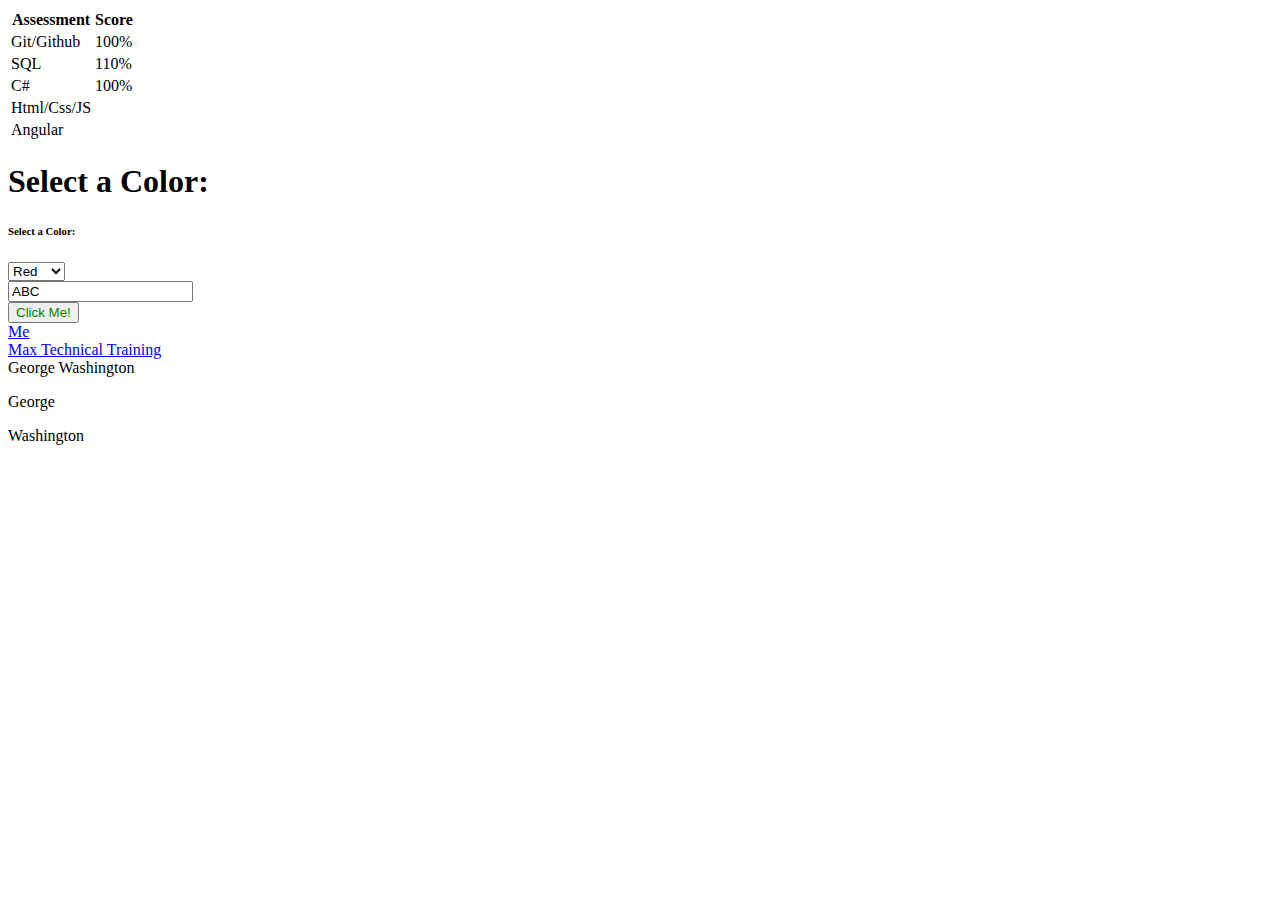
<file: index.html>
<!DOCTYPE html>
<html lang="en">
    <head>
        <title>Inline/Block</title>
    </head>

    <body>
        <div>           <!--This is the table attribute-->
            <table>
                <thead> <!-- Thead lets you style the head by group, by styling the thead-->

                    <tr>                <!--Tr = table row-->
                        <th>Assessment</th>     <!--Th = table header-->
                        <th>Score</th>           
                    </tr>
                </thead>
                <tbody> <!-- The same thing as thead, groups the body so it can be styled the same-->

                    <tr>
                        <td>Git/Github</td>     <!-- Td = table data-->
                        <td>100%</td>
                    </tr>
                    <tr>
                        <td>SQL</td>
                        <td>110%</td>
                    </tr>
                <tr>
                    <td>C#</td>
                    <td>100%</td>
                </tr>
                <tr>
                    <td>Html/Css/JS</td>
                    <td>&nbsp;</td>     <!--"non breaking space", allows you to stylize an empty space with a border. Makes the empty space get counted as a character-->
                </tr>
                <tr>
                    <td>Angular</td>
                    <td>&nbsp;</td>
                </tr>
            </tbody>            <!-- If you use Tfoot, it would come after t body-->
            </table>
        </div>
        <div>                       <!--This is the header formatting-->
            <h1>Select a Color:</h1>
            <h6>Select a Color:</h6>
            <select>                    <!--Makes the drop down menu and options-->
                <option value="r">Red</option>
                <option value="b">Blue</option>
                <option value="w">White</option>
            </select>
        </div>

        <div>
            <input type="text" value="ABC">
        </div>


        <div>
            <button style="color: green;" onclick="javascript:alert('I got Clicked!')">Click Me!</button>   <!--This is the button on the screen-->
        </div>


            <a href="me.html" target="_blank">Me</a><br>
            <a href="http://maxtrain.com" target="_blank">Max Technical Training</a>    <!-- The _blank means to open new tab when link is clicked. href is the url of the site you want to visit, and inbetween is what the user sees as the embedded link-->
        <div>

            <span>George</span>
            <span>Washington</span>
            <p>George</p>
            <p>Washington</p>

        </div>
    </body>



</html>
</file>
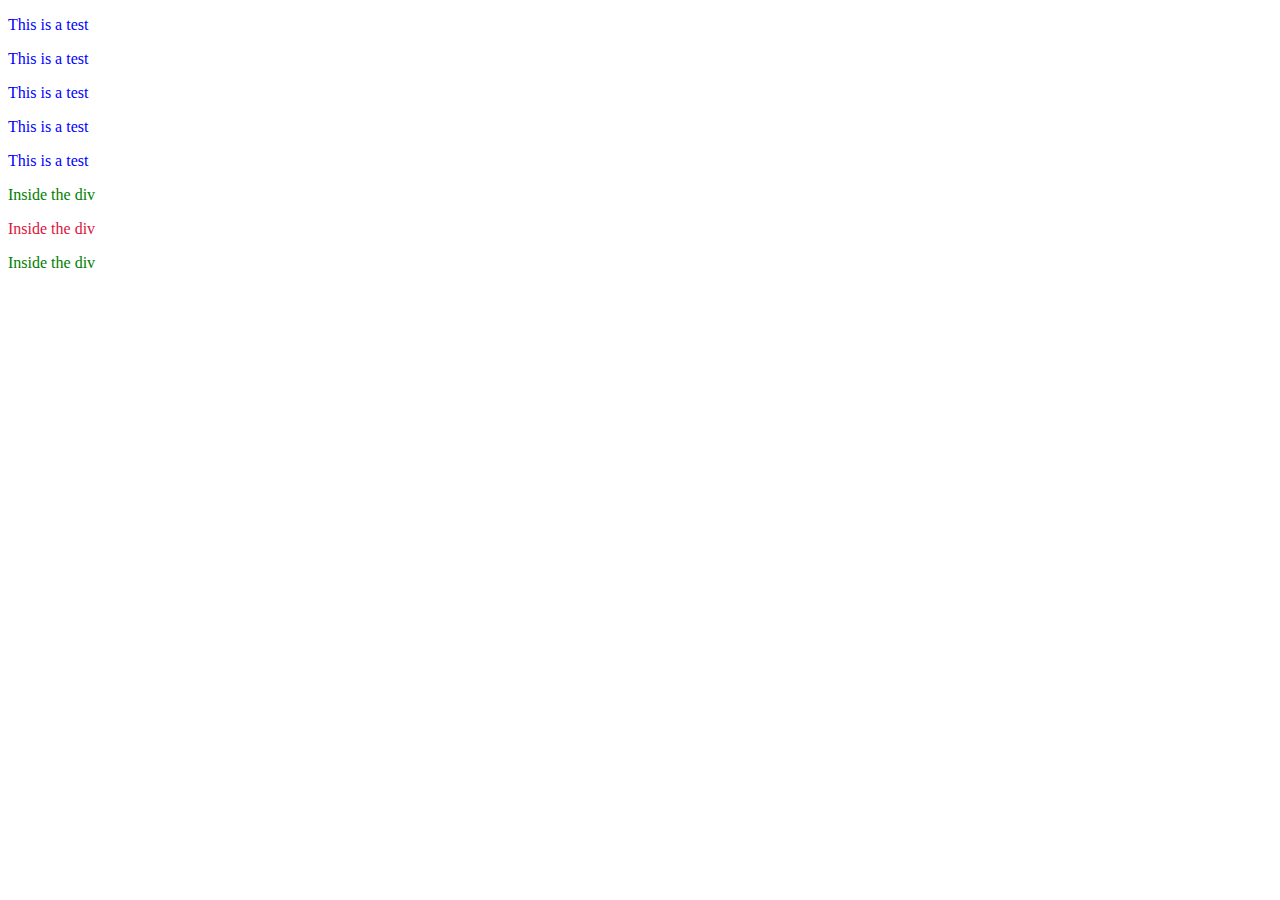
<file: cascade.html>
<!DOCTYPE html>
<html lang="en">
<head>
    <meta charset="UTF-8">
    <meta http-equiv="X-UA-Compatible" content="IE=edge">
    <meta name="viewport" content="width=device-width, initial-scale=1.0">
    <title>Cascade</title>
    <link href="css/cascade.css" rel="stylesheet">
</head>
<body>
    <p> This is a test</p>
    <p> This is a test</p>
    <p> This is a test</p>
    <p> This is a test</p>
    <p> This is a test</p>
    <div>
        <p>Inside the div</p>
        <p id="abc">Inside the div</p>
        <p>Inside the div</p>
    </div> 
</body>
</html>
</file>
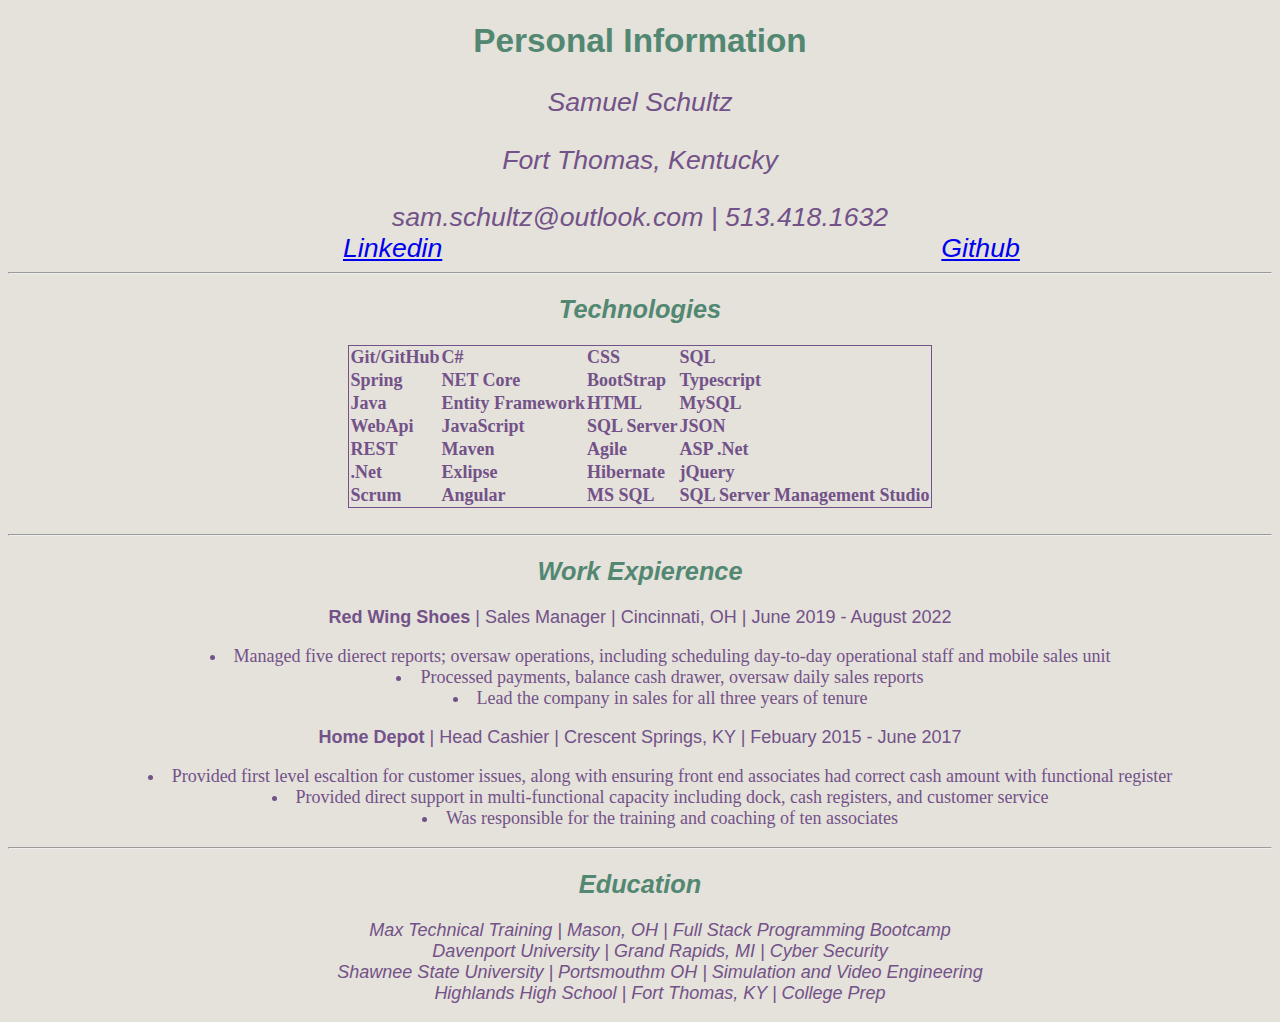
<file: cv.html>
<!DOCTYPE html>
<html lang="en">
    <head>
        <meta charset="UTF-8">
        <meta http-equiv="X-UA-Compatible" content="IE=edge">
        <meta name="viewport" content="width=device-width, initial-scale=1.0">
        <title>Samuel Schultz Resume</title>
        <link href="https://cdn.jsdelivr.net/npm/bootstrap@5.2.2/dist/css/bootstrap.min.css" rel="stylesheet" integrity="sha384-Zenh87qX5JnK2Jl0vWa8Ck2rdkQ2Bzep5IDxbcnCeuOxjzrPF/et3URy9Bv1WTRi" crossorigin="anonymous">
        <link rel="stylesheet" href="css/styleA.css">
        <script src="https://platform.linkedin.com/badges/js/profile.js" async defer type="text/javascript"></script>
    </head>

<body>   <!-- Personal Information -->
    <div>
        <b><h1 class="text-decoration-underline">Personal Information</h1></b>
        <p class="personal">Samuel Schultz</p>
        <p class="personal">Fort Thomas, Kentucky</p>
        <span class="personal">sam.schultz@outlook.com | 513.418.1632</span>
        <span class="personal2" style="position:relative ; right: 80px;"><a href="https://www.linkedin.com/in/samuel-schultz-217952126/" target="_blank">Linkedin</a></span>
        <span class="personal2"><a href="https://github.com/SamSchultz98" target="_blank">Github</a></span>
    </div>


    <hr>
   <!-- Technologies -->
    <div>
        <h2 class="text-decoration-underline">Technologies</h2>
       <table class="table table-striped mytable">
        <tbody>

            <tr>
                <td>Git/GitHub</td>
                <td>C#</td>
                <td>CSS</td>
                <td>SQL</td>
            </tr>
            <tr>
                <td>Spring</td>
                <td>NET Core</td>
                <td>BootStrap</td>
                <td>Typescript</td>
            </tr>
            <tr>
                <td>Java</td>
                <td>Entity Framework</td>
                <td>HTML</td>
                <td>MySQL</td>
            </tr>
            <tr>
                <td>WebApi</td>
                <td>JavaScript</td>
                <td>SQL Server</td>
                <td>JSON</td>
            </tr>
            <tr>
                <td>REST</td>
                <td>Maven</td>
                <td>Agile</td>
                <td>ASP .Net</td>
            </tr>
            <tr>
                <td>.Net</td>
                <td>Exlipse</td>
                <td>Hibernate</td>
                <td>jQuery</td>
            </tr>
            <tr>
                <td>Scrum</td>
                <td>Angular</td>
                <td>MS SQL</td>
                <td>SQL Server Management Studio</td>
            </tr>
            
        </tbody>
        </table>
        
    </div>
    <div>&nbsp;</div>
    <hr>
    <div class="restfont text-center">   <!-- Work Expierence -->
        <b><h2 class="text-decoration-underline">Work Expierence</h2></b>
        <b><span>Red Wing Shoes</span></b> |
        <span>Sales Manager</span> |
        <span>Cincinnati, OH</span> |
        <span>June 2019 - August 2022</span>
        <ul>
            <li>Managed five dierect reports; oversaw operations, including scheduling day-to-day operational staff and mobile sales unit</li>
            <li>Processed payments, balance cash drawer, oversaw daily sales reports</li>
            <li>Lead the company in sales for all three years of tenure</li>
        </ul>
        <b><span>Home Depot</span></b> |
        <span>Head Cashier</span> |
        <span>Crescent Springs, KY</span> |
        <span>Febuary 2015 - June 2017</span>
        <ul>
            <li>Provided first level escaltion for customer issues, along with ensuring front end associates had correct cash amount with functional register</li>
            <li>Provided direct support in multi-functional capacity including dock, cash registers, and customer service</li>
            <li>Was responsible for the training and coaching of ten associates</li>
        </ul>
    </div>
    <div class="finalfont text-center">   <!-- Education -->
        <hr>
        <h2 class="text-decoration-underline">Education</h2>
        <ul>
            <span>Max Technical Training | Mason, OH | Full Stack Programming Bootcamp </span> <br>
            <span>Davenport University | Grand Rapids, MI | Cyber Security </span> <br>
            <span>Shawnee State University | Portsmouthm OH | Simulation and Video Engineering </span> <br>
            <span>Highlands High School | Fort Thomas, KY | College Prep</span> <br>

        </ul>

    </div>
    

    <!-- Accordion Style Menu For Education-->
   


</body>

</html>
</file>
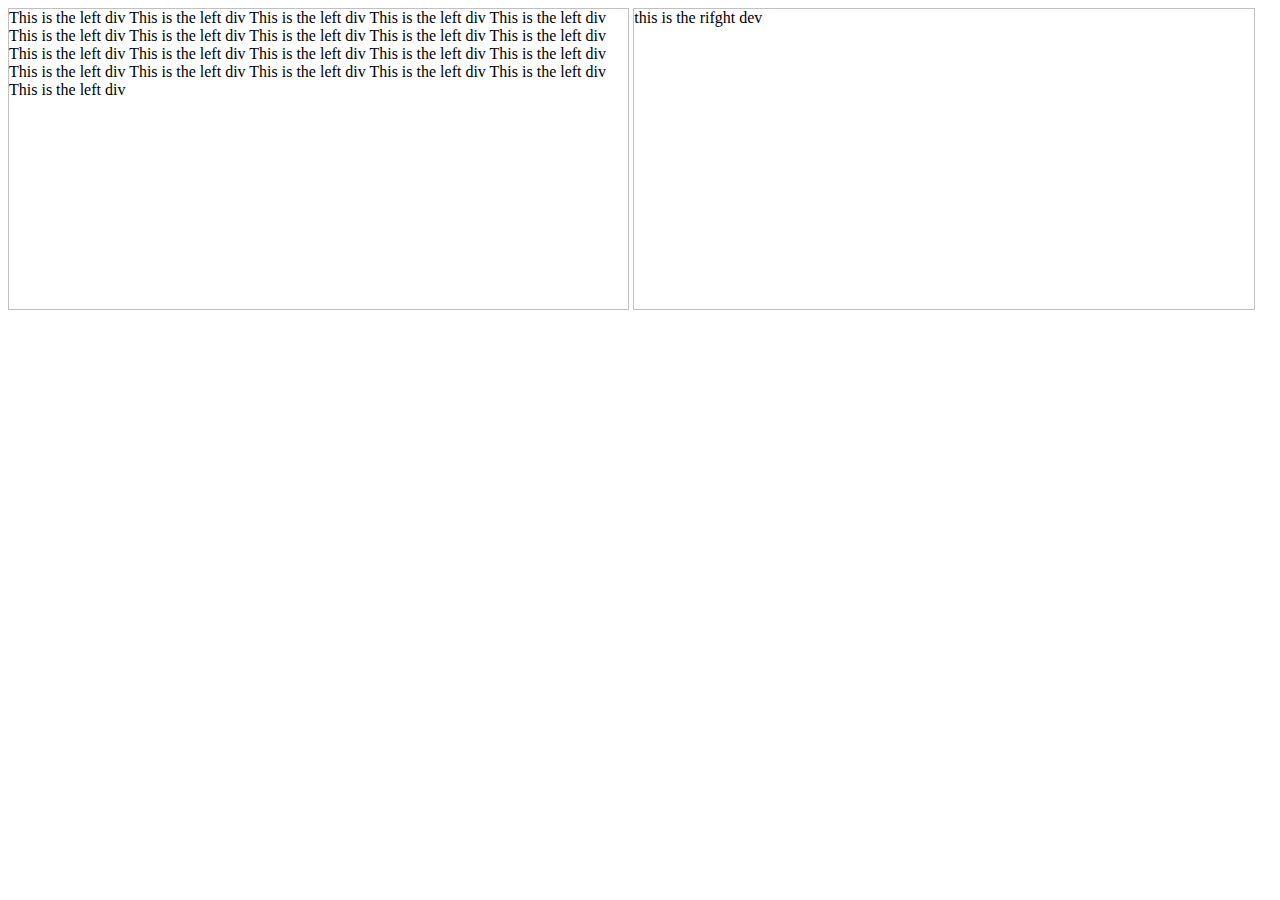
<file: SideBySideDivs.html>
<!DOCTYPE html>
<html lang="en">
<head>
    <meta charset="UTF-8">
    <meta http-equiv="X-UA-Compatible" content="IE=edge">
    <meta name="viewport" content="width=device-width, initial-scale=1.0">
    <title>SideBySide</title>
    <style>
        div{
            min-height: 300px;
            vertical-align: top;
            display: inline-block;
            border: 1px solid silver;
            width: 49%;
        }
    </style>
</head>
<body>
    <div>
        This is the left div
        This is the left div
        This is the left div
        This is the left div
        This is the left div
        This is the left div
        This is the left div
        This is the left div
        This is the left div
        This is the left div
        This is the left div
        This is the left div
        This is the left div
        This is the left div
        This is the left div
        This is the left div
        This is the left div
        This is the left div
        This is the left div
        This is the left div
        This is the left div

    </div>
    <div>this is the rifght dev</div>
</body>
</html>
</file>
<file: css/cascade.css>
p {
    color: blue;
}

div p{
    color: green;
}
/* The # is meaning that it is an id */
#abc{                  
    color: crimson;
}
</file>
<file: css/styleA.css>
body {
  background-image: var(--bs-gradient);
  background-color: #e5e1db;
  }

  h1 {
    color: #528872;
    text-align: center;
    font-family: bernard mt,Impact, Haettenschweiler, 'Arial Narrow Bold', sans-serif;
    font-size: 25pt;
  }

  h2 {
    color: #528872;
    font-family:  impact,Tahoma, Geneva, Verdana, sans-serif;
    font-style: italic;
    font: bold;
    text-align: center;
    font-size: 19pt;
  }

  .mytable {
    color: #725288;
    border-collapse: collapse;
    width: max-content;
    margin-left: auto;
    margin-right: auto;
    border: 1pt solid;
    border-color: #725288;
  }

  td {
    font-size: large;
   
    font-weight: bold;
  }
  
  .personal {
    text-align: center;
    font-style: italic;
    font-family: gabriola, Arial, Helvetica, sans-serif;
    color: #725288;
    font-size: 20pt;
    display: block;
  }
  .personal2 {
    text-align: center;
    font-style: italic;
    font-family: gabriola, Arial, Helvetica, sans-serif;
    color: #725288;
    font-size: 20pt;
    margin-left: 415px;
  }
  
  .restfont {
    font-family: Arial, Helvetica, sans-serif;
    color: #725288;
    font-size: large;
    text-align: center;
    list-style-position: inside;
  }

  .finalfont {
    font: bold;
    font-family:Arial,'Gill Sans', 'Gill Sans MT', Calibri, 'Trebuchet MS', sans-serif;
    color: #725288;
    font-style: italic;
    text-align: center;
    font-size: large;
  }

  li {
    font-style: normal;
    font-family: Cambria, Cochin, Georgia, Times, 'Times New Roman', serif;
    font-size: large;
    color: #725288;

  }
</file>
